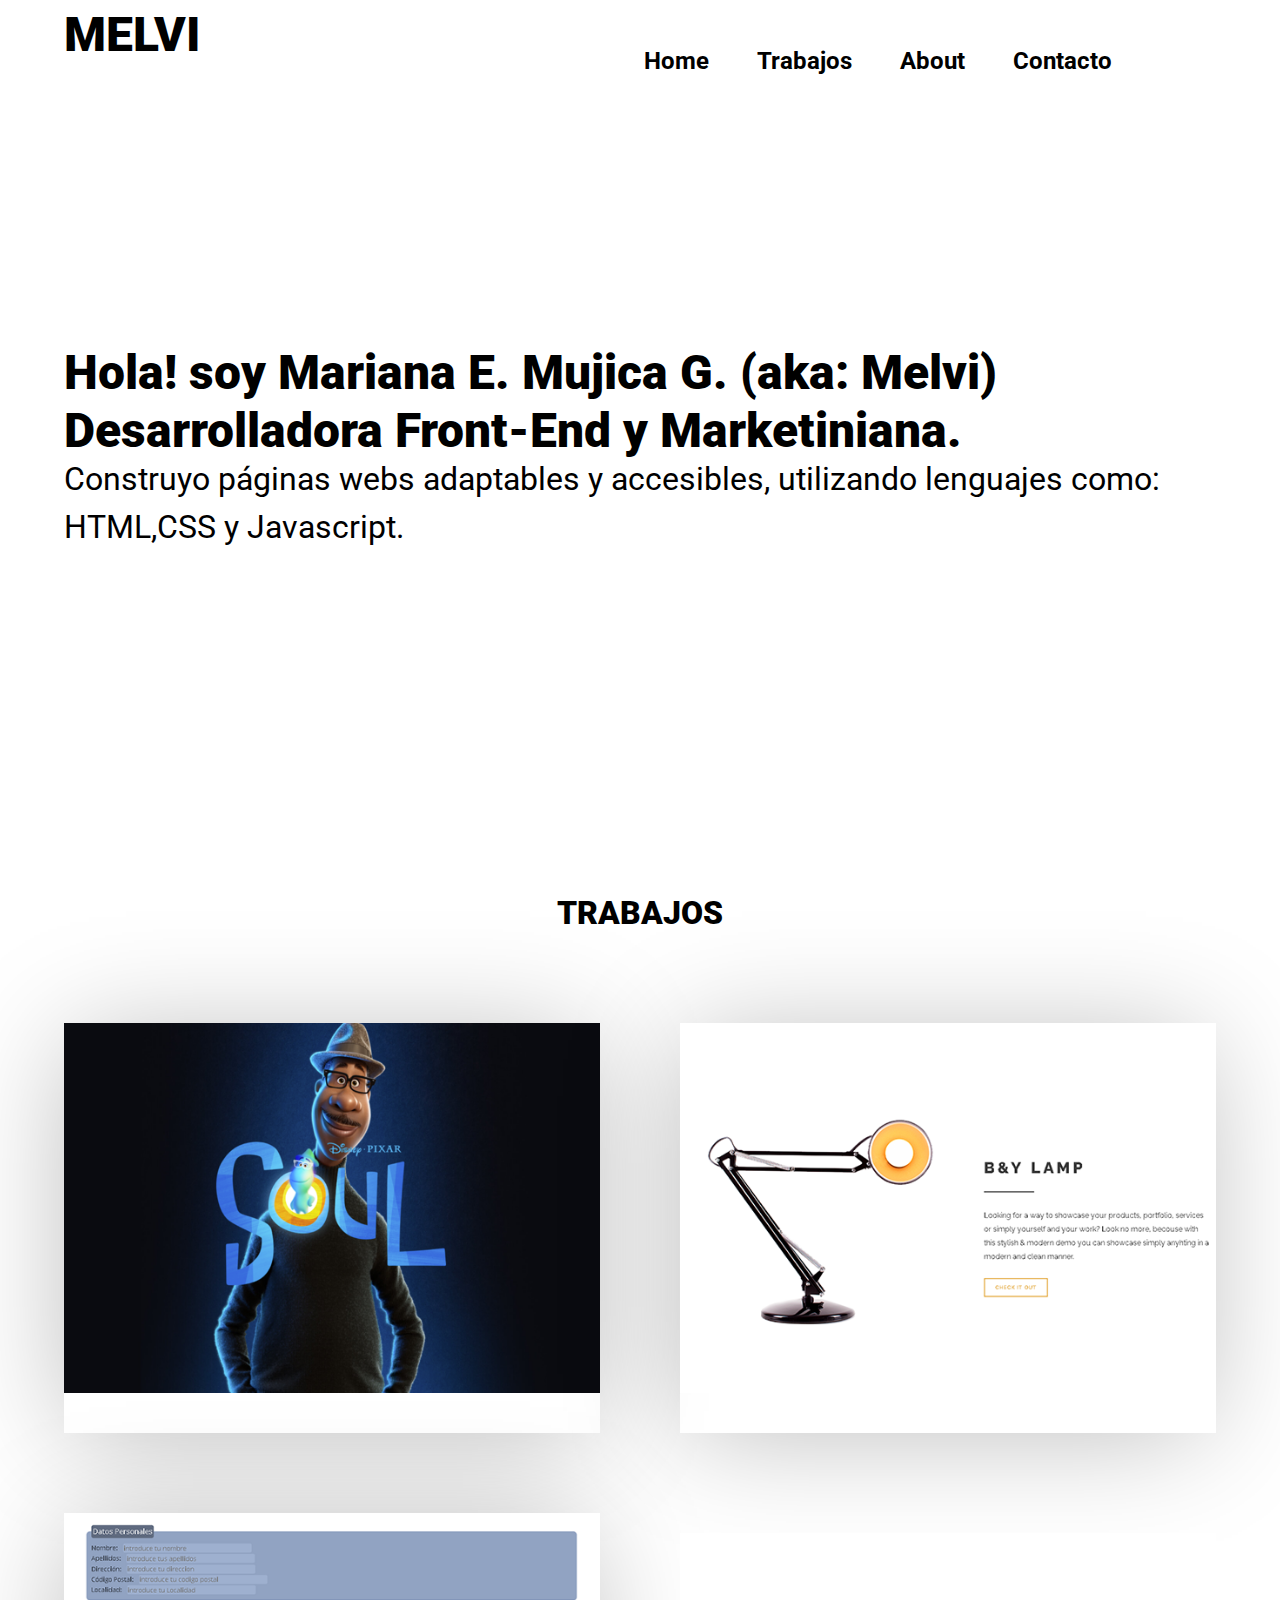
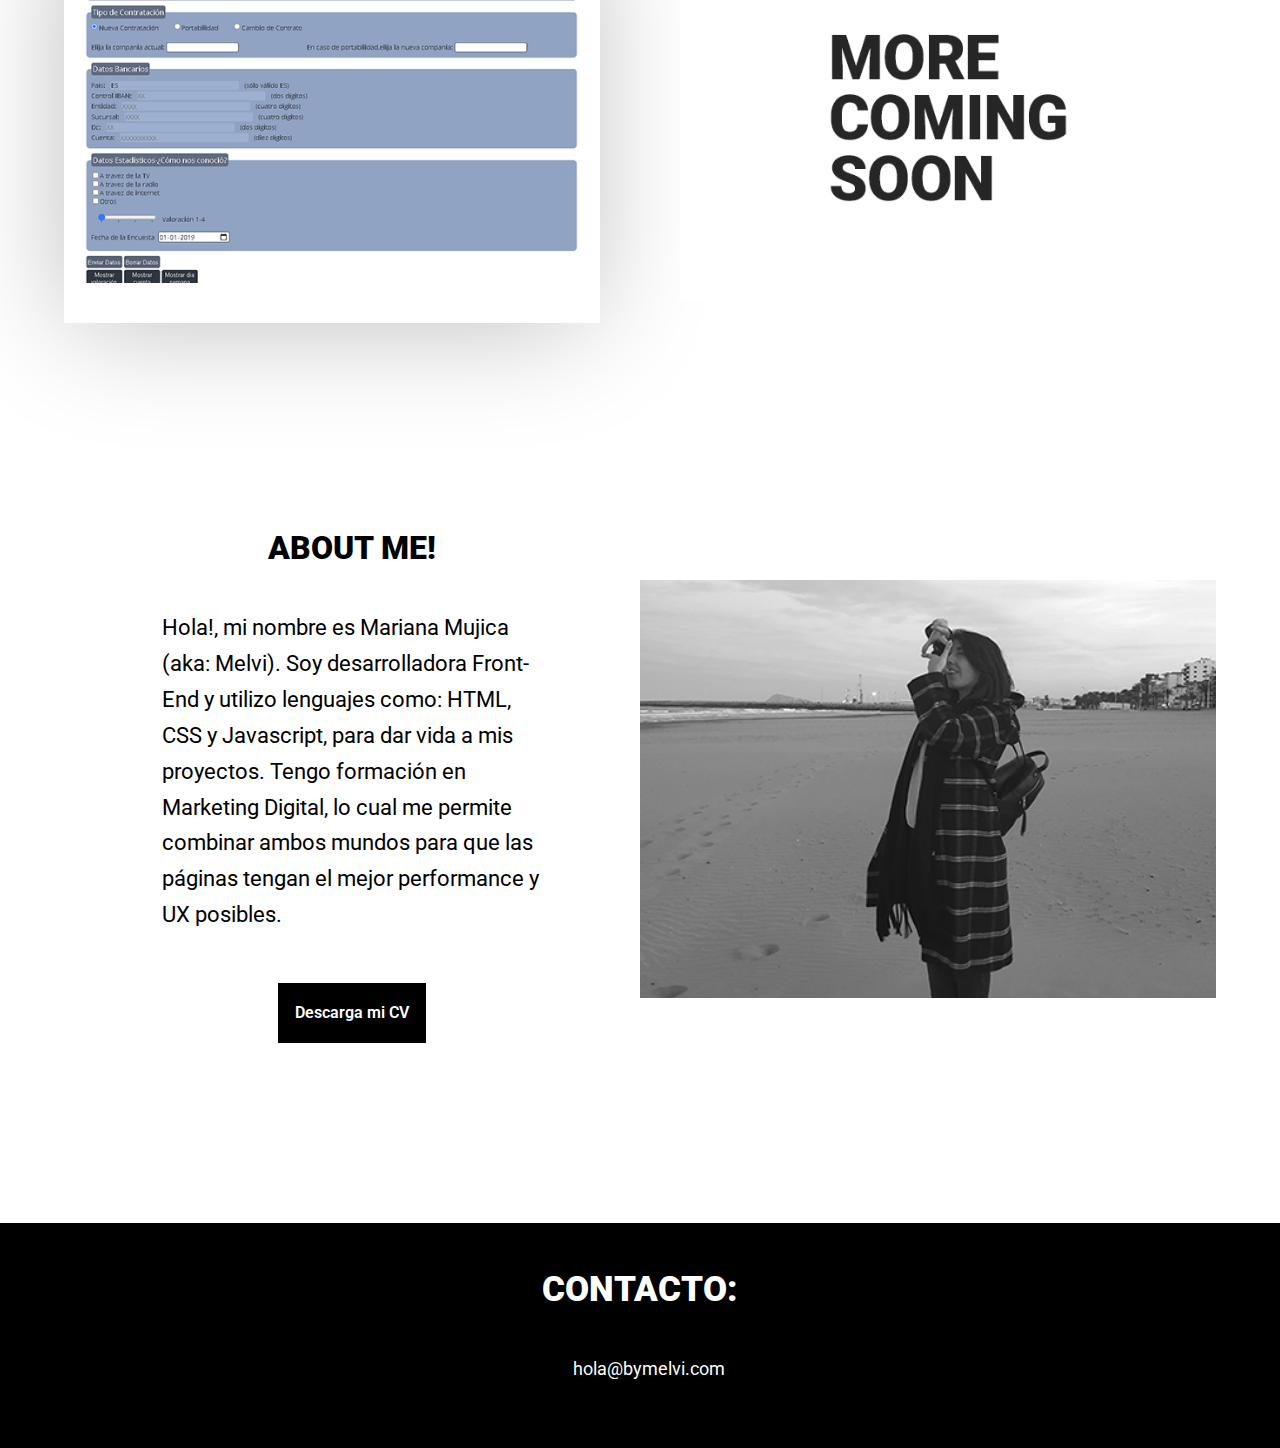
<file: index.html>
<!DOCTYPE html>
<html lang="es">
<head>
    <meta charset="UTF-8" />
    <meta name="viewport" content="width=device-width, initial-scale=1.0" />
    <title>Mariana Mujica G.</title>
    <link rel="stylesheet" href="https://cdnjs.cloudflare.com/ajax/libs/font-awesome/5.15.1/css/all.min.css" integrity="sha512-+4zCK9k+qNFUR5X+cKL9EIR+ZOhtIloNl9GIKS57V1MyNsYpYcUrUeQc9vNfzsWfV28IaLL3i96P9sdNyeRssA==" crossorigin="anonymous" />
    <link rel="preconnect" href="https://fonts.gstatic.com">
    <link href="https://fonts.googleapis.com/css2?family=Roboto:ital,wght@0,100;0,300;0,400;0,500;0,700;0,900;1,100;1,300;1,400;1,500;1,700;1,900&family=Suez+One&display=swap" rel="stylesheet">
    <link rel="stylesheet" href="css/index.css"/>
    <script src="js/app.js" defer></script>
</head>

<body class="body">
    <header class="header">
        <div class="header_centrado">
            <h1 class="header_logo">
               <a class="header_a" href="index.html" title="home">MELVI</a> 
            </h1>
            <i class="header_fas fas fa-bars" id="fas"></i>
            <nav class="header_nav nav" id="menu">
                <ul class="header_ul">
                    <li class="header_li"><a href="#section-1" title="home">Home</a></li>
                    <li class="header_li"><a href="#section-2" title="trabajos">Trabajos</a></li>
                    <li class="header_li"><a href="#section-3" title="about">About</a></li>
                    <li class="header_li"><a href="#section-4" title="contacto">Contacto</a></li>
                </ul>
            </nav>
        </div>
    </header>

    
        <section class="section home" id="section-1">
            <div class="home_centro">
                <h2 class="home_h2">Hola! soy Mariana E. Mujica G. (aka: Melvi)</h2>
                <h3 class="home_h3">Desarrolladora Front-End y Marketiniana.</h3>
                
                <p class="home_p">Construyo páginas webs adaptables y accesibles, utilizando lenguajes como: <strong>HTML,CSS y Javascript.</strong></p>
            </div>
        </section>
        <section class="section trabajos" id="section-2">
            <h2 class="trabajos_h2">Trabajos</h2>

            <div class="trabajos grid">

                <div class="grid_div pixar">
                    <img class="grid_div img" src="assets/Pixar2.png" alt="Pixar" loading="lazy">
                    <div class="grid_hover">
                        <h4 class="grid_h4">Replica web de Pixar</h4>
                        <div class="hover raya"></div>
                        <a href="https://melvi30.github.io/Pixar-web/" class="grid_verweb" title="ver web" target="_blank" rel="noopener noreferrer"> Ver página web</a>
                        <a href="https://github.com/melvi30/Pixar-web" class="grid_a" target="_blank" title="github" rel="noopener noreferrer"><i class="grid_git fab fab fa-github"></i>Ver código</a>
                    </div>
                </div>
                <div class="grid_div stk">
                    <img class="grid_div img" src="assets/stk.png" alt="Stockholm" loading="lazy">
                    <div class="grid_hover">    
                        <h4 class="grid_h4">Replica web de plantilla: Stockholm</h4>
                        <div class="hover raya"></div>
                        <a href="https://melvi30.github.io/STOKHOLM/" class="grid_verweb" title="ver web" target="_blank" rel="noopener noreferrer"> Ver página web</a>
                        <a href="https://github.com/melvi30/STOKHOLM" class="grid_a" title="github" target="_blank" rel="noopener noreferrer"> <i class="grid_git fab fab fa-github"></i>Ver código</a>
                    </div>
                </div>
                <div class="grid_div form">
                    <img class="grid_div img" src="assets/form1.png" alt="Formulario" loading="lazy">
                    <div class="grid_hover">
                        <h4 class="grid_h4">Ejemplo de formulario de telefónica</h4>
                        <div class="hover raya"></div>
                        <a href="https://melvi30.github.io/Formulario/"  class="grid_verweb" title="ver web" target="_blank" rel="noopener noreferrer"> Ver página web</a>
                        <a href="https://github.com/melvi30/Formulario" class="grid_a" title="github" target="_blank" rel="noopener noreferrer"> <i class="grid_git fab fab fa-github"></i>Ver código</a>
                    </div>
                </div>

                <div class="grid_div more">
                    <img class="grid_div img" src="assets/texto.png" alt="Formulario" loading="lazy">
                </div>

            </div>


        </section>
        <section class="section about" id="section-3"> 
            <div class="about_centrado">
                <div class="about_div">
                    <h2 class="about_h2">About me!</h2>
                    <p class="about_p"> Hola!, mi nombre es Mariana Mujica (aka: Melvi). Soy desarrolladora Front-End y utilizo lenguajes como: HTML, CSS y Javascript, para dar vida a mis proyectos. Tengo formación en Marketing Digital, lo cual me permite combinar ambos mundos para que las páginas tengan el mejor performance y UX posibles. </p>
                    <a class="about_cv" href="assets/cv/CV_MARIANA_MUJICA_WEB.pdf" target="_blank" title="cv_mariana_mujica" rel="noopener noreferrer">Descarga mi CV</a>
                </div>
                <div class="about_div">
                    <img class="about_img" src="assets/me1.png" alt="Mariana-Mujica" loading="lazy">
                </div>
            </div>
        </section>
        <section class="contacto" id="section-4">
            <div class="contacto_centrado">
                <h2 class="contacto_h2">Contacto:</h2>
                    <p class="contacto_email"><i class="contacto_fabm far fa-envelope"></i><a class="mail2" href="mailto:hola@bymelvi.com" title="email" target="_blank" rel="noopener noreferrer">hola@bymelvi.com</a></p>
                    <ul class="contacto_ul">
                        <li class="contacto_linkedin"><a class="linkedin2" href="https://www.linkedin.com/in/marianamujicag/" title="linkedin" target="_blank" rel="noopener noreferrer"><i class="contacto_fab fab fa-linkedin-in"></i></a></li>
                        <li class="contacto_git"><a class="git2" href="https://github.com/melvi30" title="linkedin" target="_blank" rel="noopener noreferrer"><i class="contacto_fab fab fab fa-github"></i></a></li>
                    </ul>
            </div>
        </section>

</body>
</html>
</file>
<file: css/index.css>
@charset "UTF-8";
@keyframes pulse {
  0% {
    color: var(--negro);
  }
  50% {
    color: var(--lila);
  }
  100% {
    color: var(--negro);
  }
}
@keyframes opaci {
  0% {
    opacity: 0;
  }
  100% {
    opacity: 1;
  }
}
* {
  margin: 0;
  padding: 0;
  border: 0;
  box-sizing: border-box;
}

a {
  display: block;
  color: inherit;
  text-decoration: none;
}

p a {
  display: inline-flex;
}

li {
  list-style: none;
}

h1, h2, h3, h4, h5, h6, strong, i {
  font-size: inherit;
  font-weight: inherit;
}

img {
  width: 100%;
  display: block;
  object-fit: fixed;
}

form, input, label, textarea, option, select {
  font-size: inherit;
  font-family: inherit;
  background: transparent;
  color: inherit;
}

::selection {
  background-color: var(--lila);
  color: var(--blanco);
}

body {
  font-size: 100%;
  color: var(--negro);
  background-color: var(--blanco);
  font-family: var(--tipo-principal);
  line-height: 1.7em;
}

/* Definición de estilos de la web por medio de Custom properties */
:root {
  /* Colores principales */
  --negro: #000000;
  --gris: #393939;
  --blanco: white;
  /* Colores secundarios */
  --lila: #AA00FF;
  --lila-claro:#aa00ff8f;
  --hover-fondo: #ffffffea;
  --negro-trns:#000000e0;
  /* tipografias*/
  --tipo-principal: "Roboto", sans-serif;
}

/* Definición de esquema de colores para modo oscuro*/
@media (prefers-color-scheme: dark) {
  :root {
    /* Colores principales */
    --negro: #ffffff;
    --gris: #c2c2c2;
    --blanco: #000000;
    /* Colores secundarios */
    --lila: #AA00FF;
    --hover-fondo:rgb(17, 5, 5);
  }
}
html {
  scroll-behavior: smooth;
}

@media screen and (max-width: 960px) {
  .body {
    font-size: 90%;
  }
}

.header {
  width: 100%;
  min-height: 6em;
  position: fixed;
  top: 0;
  background-color: var(--blanco);
  z-index: 2;
}
.header_centrado {
  width: 90%;
  min-height: 6em;
  margin: auto;
  display: flex;
  flex-flow: row wrap;
  justify-content: space-between;
  align-content: center;
}
.header_logo {
  width: 100%;
  max-width: 5em;
  font-size: 3em;
  font-weight: 900;
  animation: pulse 5s infinite;
}
.header_fas {
  display: none;
  font-size: 2em;
}
@media screen and (max-width: 960px) {
  .header_fas {
    display: flex;
    /* boton flotante*/
  }
}
.header .nav {
  width: calc( 100% - 5em );
  display: flex;
  flex-flow: row wrap;
  justify-content: center;
  align-content: center;
}
@media screen and (max-width: 960px) {
  .header .nav {
    width: 100%;
    display: none;
  }
  .header .nav.ver {
    display: flex;
    position: relative;
    /* boton flotante*/
  }
}
.header_ul {
  width: 100%;
  display: flex;
  flex-flow: row nowrap;
  justify-content: flex-end;
  align-items: center;
}
@media screen and (max-width: 960px) {
  .header_ul {
    width: 100vh;
    min-height: 100vh;
    display: flex;
    flex-flow: column wrap;
    justify-content: center;
    align-content: center;
    position: absolute;
    top: 0;
    background-color: var(--negro-trns);
    color: var(--blanco);
  }
}
.header_li {
  margin: 0 1em;
  font-weight: 700;
  font-size: 1.5em;
  transition: all 0.5s ease;
}
.header_li:hover {
  color: var(--lila);
}
@media screen and (max-width: 960px) {
  .header_li {
    font-size: 3em;
    line-height: 2em;
  }
}

.section {
  width: 100%;
  min-height: 90vh;
}
@media screen and (max-width: 960px) {
  .section {
    font-size: 80%;
  }
}

.home {
  width: 100%;
  min-height: 100vh;
  line-height: 3em;
  margin: auto;
  animation: opaci 6s 1;
  display: flex;
  flex-flow: column wrap;
  justify-content: center;
  align-content: center;
}
@media screen and (max-width: 960px) {
  .home {
    font-size: 65%;
    line-height: 3.5em;
  }
}
.home_centro {
  width: 90%;
}
@media screen and (max-width: 960px) {
  .home_centro {
    text-align: center;
  }
}
.home_h2 {
  font-weight: 900;
  font-size: 3em;
  margin-bottom: 0.2em;
}
.home_fab {
  font-size: 3em;
}
.home_h3 {
  font-weight: 900;
  font-size: 3em;
}
@media screen and (max-width: 960px) {
  .home_h3 {
    margin-top: 0.4em;
  }
}
.home_p {
  font-size: 2em;
  font-weight: 400;
}
@media screen and (max-width: 960px) {
  .home_p {
    line-height: 1.4em;
    margin-top: 0.9em;
  }
}

.trabajos {
  min-height: 100vh;
  text-align: center;
}
.trabajos_h2 {
  font-weight: 900;
  font-size: 2em;
  margin-bottom: 3em;
  text-transform: uppercase;
}
.trabajos_p {
  font-size: 1.1em;
}

.grid {
  width: 90%;
  margin: auto;
  display: grid;
  grid-template-columns: repeat(2, 1fr);
  gap: 5em;
}
@media screen and (max-width: 960px) {
  .grid {
    width: 100%;
    display: flex;
    flex-flow: column wrap;
    justify-content: center;
    align-content: center;
  }
}
.grid_div {
  position: relative;
}
.grid_div.pixar {
  box-shadow: -4px 7px 113px -10px rgba(0, 0, 0, 0.28);
}
.grid_div.stk {
  box-shadow: -4px 7px 113px -10px rgba(0, 0, 0, 0.28);
}
.grid_div.form {
  box-shadow: -4px 7px 113px -10px rgba(0, 0, 0, 0.28);
}
.grid_div.more {
  display: flex;
  flex-flow: row wrap;
  justify-content: center;
  align-content: center;
}
.grid_div.more_p {
  color: var(--blanco);
}
.grid_hover {
  width: 100%;
  min-height: 100%;
  background-color: var(--hover-fondo);
  position: absolute;
  top: 0;
  left: 0;
  display: flex;
  flex-flow: column wrap;
  justify-content: center;
  align-content: center;
  opacity: 0;
  transition: all 0.5s ease;
}
.grid_hover:hover {
  opacity: 1;
}
.grid_hover .raya {
  height: 0.14em;
  background-color: var(--negro);
  margin-bottom: 1em;
}
.grid_h4 {
  font-weight: 700;
  font-size: 1.2em;
  text-transform: uppercase;
  margin-bottom: 0.2em;
}
.grid_verweb {
  font-weight: 400;
  font-size: 1em;
  margin-bottom: 0.3em;
  transition: all 0.5s ease;
}
.grid_verweb:hover {
  color: var(--lila);
}
.grid_a {
  font-weight: 400;
  font-size: 1em;
  transition: all 0.5s ease;
}
.grid_a:hover {
  color: var(--lila);
}
.grid_git {
  margin: 0 0.5em;
  font-size: 1.2em;
}

.about {
  width: 100%;
  min-height: 100vh;
  font-smooth: auto;
  -webkit-font-smoothing: antialiased;
  -moz-osx-font-smoothing: grayscale;
  display: flex;
  flex-flow: row nowrap;
  justify-content: center;
  align-items: center;
}
@media screen and (max-width: 960px) {
  .about {
    display: flex;
    flex-flow: column wrap;
    justify-content: center;
    align-content: center;
  }
}
.about_centrado {
  width: 90%;
  margin-top: 2em;
  display: flex;
  flex-flow: row nowrap;
  justify-content: space-between;
  align-items: center;
}
@media screen and (max-width: 960px) {
  .about_centrado {
    display: flex;
    flex-flow: column wrap;
    justify-content: center;
    align-content: center;
  }
}
.about_div {
  width: calc( 100% / 2 );
  min-height: 20em;
  display: flex;
  flex-flow: column nowrap;
  justify-content: center;
  align-items: center;
}
@media screen and (max-width: 960px) {
  .about_div {
    width: 100%;
  }
}
.about_h2 {
  font-weight: 900;
  font-size: 2em;
  margin-bottom: 1.5em;
  text-transform: uppercase;
}
.about_p {
  width: 66%;
  margin: 0 0 1.5em;
  line-height: 1.6em;
  font-size: 1.4em;
}
@media screen and (max-width: 960px) {
  .about_p {
    width: 100%;
  }
}
.about_cv {
  margin: 1em 0 0 0;
  padding: 0.8em;
  background-color: var(--negro);
  color: var(--blanco);
  font-weight: 600;
  border: solid 0.3em transparent;
  transition: all 0.5s ease;
}
.about_cv:hover {
  border: solid 0.3em var(--lila);
  background-color: var(--blanco);
  color: var(--lila);
}
@media screen and (max-width: 960px) {
  .about_cv {
    margin-bottom: 2em;
    font-size: 1.2em;
  }
}
.about_img {
  width: 100%;
  background-color: black;
}

.contacto {
  width: 100%;
  min-height: 25vh;
  background-color: var(--negro);
  color: var(--blanco);
}
@media screen and (max-width: 960px) {
  .contacto {
    font-size: 80%;
  }
}
.contacto_centrado {
  width: 90%;
  margin: auto;
  display: flex;
  flex-flow: column nowrap;
  justify-content: center;
  align-items: center;
  font-size: 1.1em;
}
.contacto_h2 {
  font-weight: 900;
  font-size: 2em;
  margin: 1.5em 0;
  text-transform: uppercase;
}
.contacto_email {
  transition: all 0.5s ease;
}
.contacto_email:hover {
  color: var(--lila);
}
@media screen and (max-width: 960px) {
  .contacto_email {
    font-size: 1.2em;
  }
}
.contacto_fabm {
  margin: 0 0.5em;
}
.contacto_ul {
  display: flex;
  flex-flow: row nowrap;
  justify-content: center;
  align-items: center;
  margin-top: 1em;
}
.contacto_fab {
  transition: all 0.5s ease;
  font-size: 1.2em;
  padding: 0.5em 0.5em 1em;
}
.contacto_fab:hover {
  color: var(--lila);
}
@media screen and (max-width: 960px) {
  .contacto_fab {
    font-size: 1.8em;
  }
}
</file>
